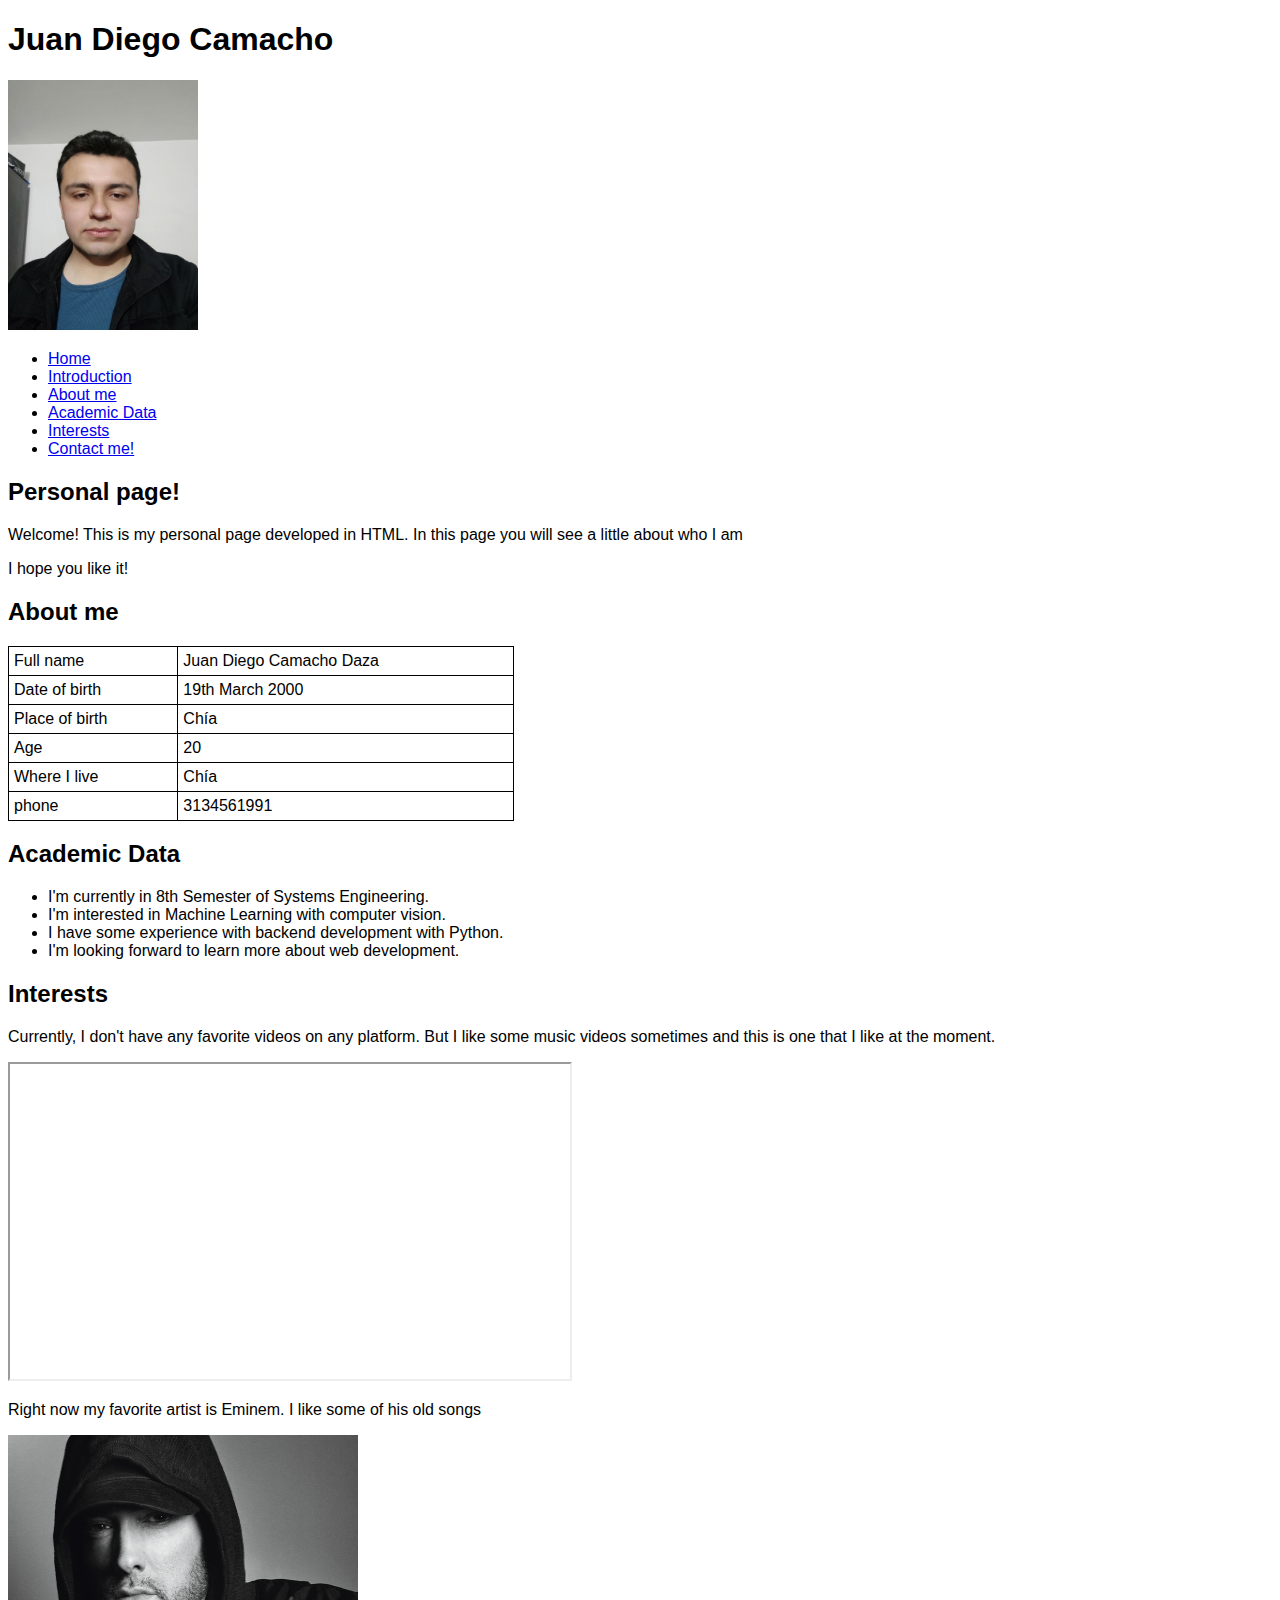
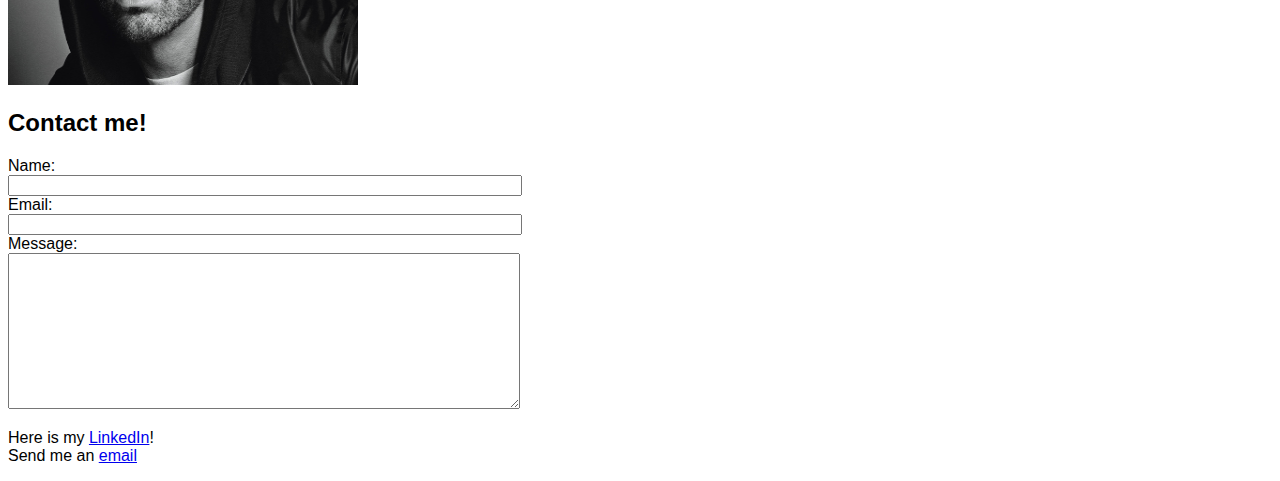
<file: Tarea_1/index.html>
<!DOCTYPE html>
<html lang="en">
  <head>
    <meta charset="UTF-8" />
    <meta name="viewport" content="width=device-width, initial-scale=1.0" />
    <title>Página personal</title>
    <style>
      * {
        font-family: Arial, "Helvetica Neue", Helvetica, sans-serif;
      }
      table,
      th,
      td {
        border: 1px solid black;
        border-collapse: collapse;
      }
      th,
      td {
        padding: 5px;
      }
    </style>
  </head>
  <body id="body">
    <header>
      <h1>Juan Diego Camacho</h1>
      <img src="photo.jpg" alt="Personal photo" width="190" height="250" />
    </header>
    <nav>
      <ul>
        <li><a href="#">Home</a></li>
        <li><a href="#introduction">Introduction</a></li>
        <li><a href="#about_me">About me</a></li>
        <li><a href="#academic">Academic Data</a></li>
        <li><a href="#interest">Interests</a></li>
        <li><a href="#contact">Contact me!</a></li>
      </ul>
    </nav>
    <main>
      <section id="introduction">
        <h2>Personal page!</h2>
        <p>
          Welcome! This is my personal page developed in HTML. In this page you
          will see a little about who I am
        </p>
        <p>I hope you like it!</p>
      </section>
      <section id="about_me">
        <h2>About me</h2>
        <table style="width: 40%">
          <tr>
            <td>Full name</td>
            <td>Juan Diego Camacho Daza</td>
          </tr>
          <tr>
            <td>Date of birth</td>
            <td>19th March 2000</td>
          </tr>
          <tr>
            <td>Place of birth</td>
            <td>Chía</td>
          </tr>
          <tr>
            <td>Age</td>
            <td>20</td>
          </tr>
          <tr>
            <td>Where I live</td>
            <td>Chía</td>
          </tr>
          <tr>
            <td>phone</td>
            <td>3134561991</td>
          </tr>
        </table>
      </section>
      <section id="academic">
        <h2>Academic Data</h2>
        <ul>
          <li>I'm currently in 8th Semester of Systems Engineering.</li>
          <li>I'm interested in Machine Learning with computer vision.</li>
          <li>I have some experience with backend development with Python.</li>
          <li>I'm looking forward to learn more about web development.</li>
        </ul>
      </section>
      <section id="interest">
        <h2>Interests</h2>
        <p>
          Currently, I don't have any favorite videos on any platform. But I
          like some music videos sometimes and this is one that I like at the
          moment.
        </p>
        <div>
          <iframe
            width="560"
            height="315"
            src="https://www.youtube.com/embed/lxRwEPvL-mQ"
            allow="accelerometer; autoplay; clipboard-write; encrypted-media; gyroscope; picture-in-picture"
            allowfullscreen
          ></iframe>
          <p>
            Right now my favorite artist is Eminem. I like some of his old songs
          </p>
          <img src="eminem.jpg" alt="Eminem Picture" height="250" width="350" />
        </div>
      </section>
      <section id="contact">
        <h2>Contact me!</h2>
        <form>
          <label>Name:</label>
          <br />
          <input type="text" name="Name" style="width: 40%" />
          <br />
          <label>Email:</label>
          <br />
          <input type="text" name="email" style="width: 40%" />
          <br />
          <label>Message:</label>
          <br />
          <textarea
            name="message"
            cols="30"
            rows="10"
            style="width: 40%"
          ></textarea>
        </form>
      </section>
    </main>
    <footer>
      <p>
        Here is my
        <a href="https://www.linkedin.com/in/juan-diego-camacho-daza-bb1073196/"
          >LinkedIn</a
        >!
        <br />
        Send me an <a href="mailto:jd.camachod@uniandes.edu.co">email</a>
      </p>
    </footer>
  </body>
</html>
</file>
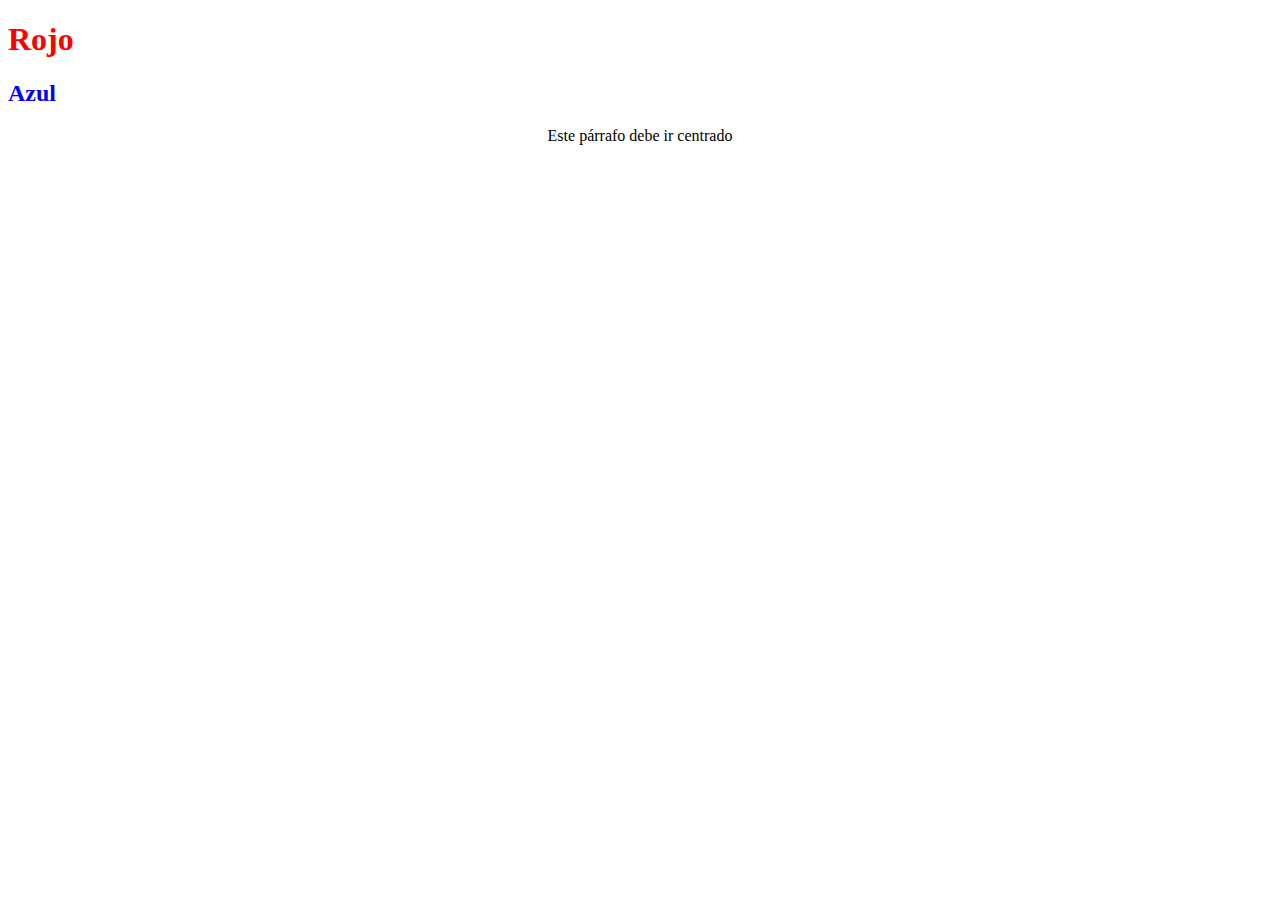
<file: Tarea_2/index1.html>
<!DOCTYPE html>

<html>
  <head>
    <link rel="stylesheet" href="style1.css" />

    <title>Respuesta ejercicio 10</title>
  </head>

  <body>
    <h1>Rojo</h1>
    <h2>Azul</h2>
    <p>Este párrafo debe ir centrado</p>
  </body>
</html>
</file>
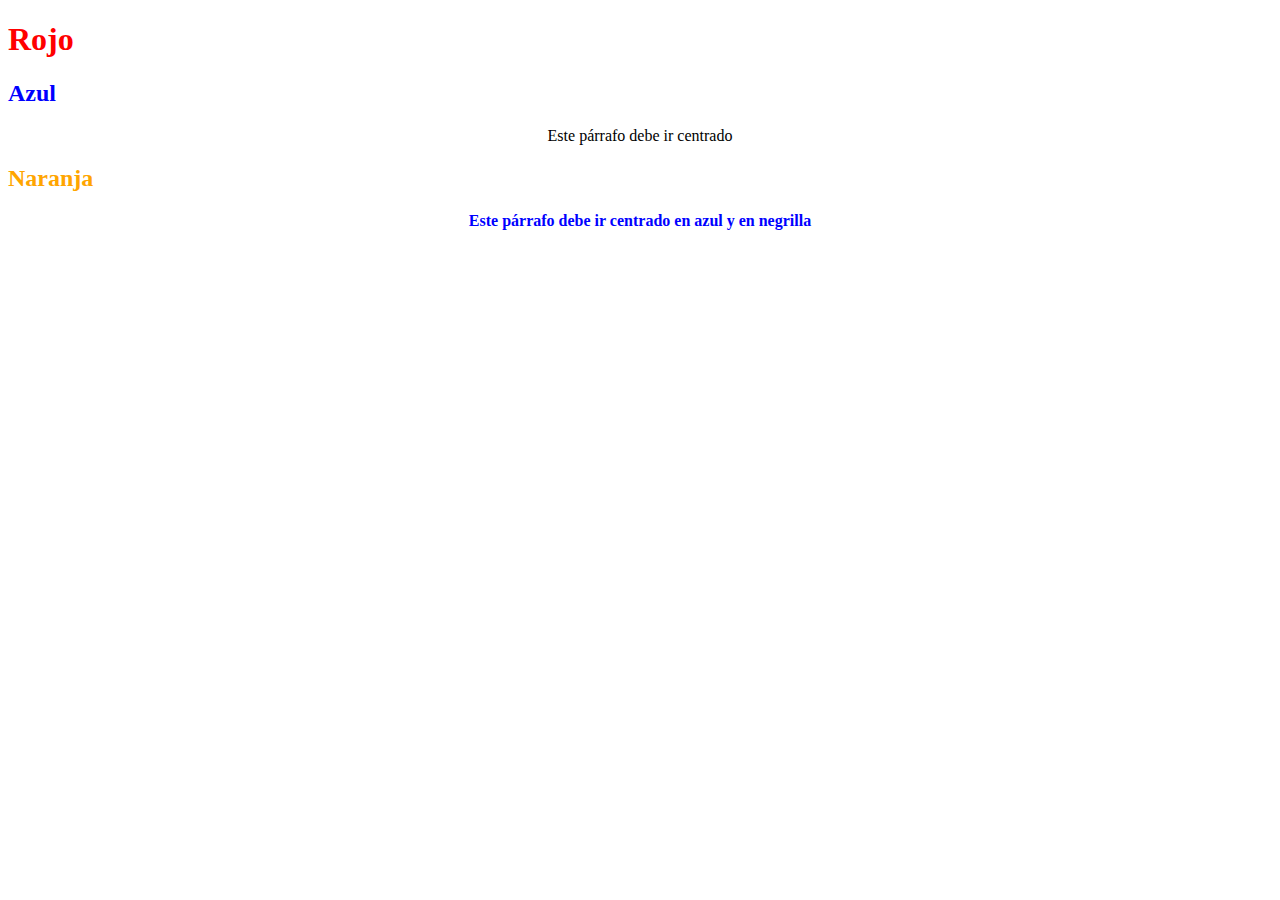
<file: Tarea_2/index2.html>
<!DOCTYPE html>

<html>
  <head>
    <title>Respuesta ejercicio 11</title>
    <link rel="stylesheet" href="style2.css" />
  </head>
  <body>
    <h1>Rojo</h1>
    <h2 class="azul">Azul</h2>
    <p>Este párrafo debe ir centrado</p>
    <h2 class="naranja">Naranja</h2>
    <p class="parr2">Este párrafo debe ir centrado en azul y en negrilla</p>
  </body>
</html>
</file>
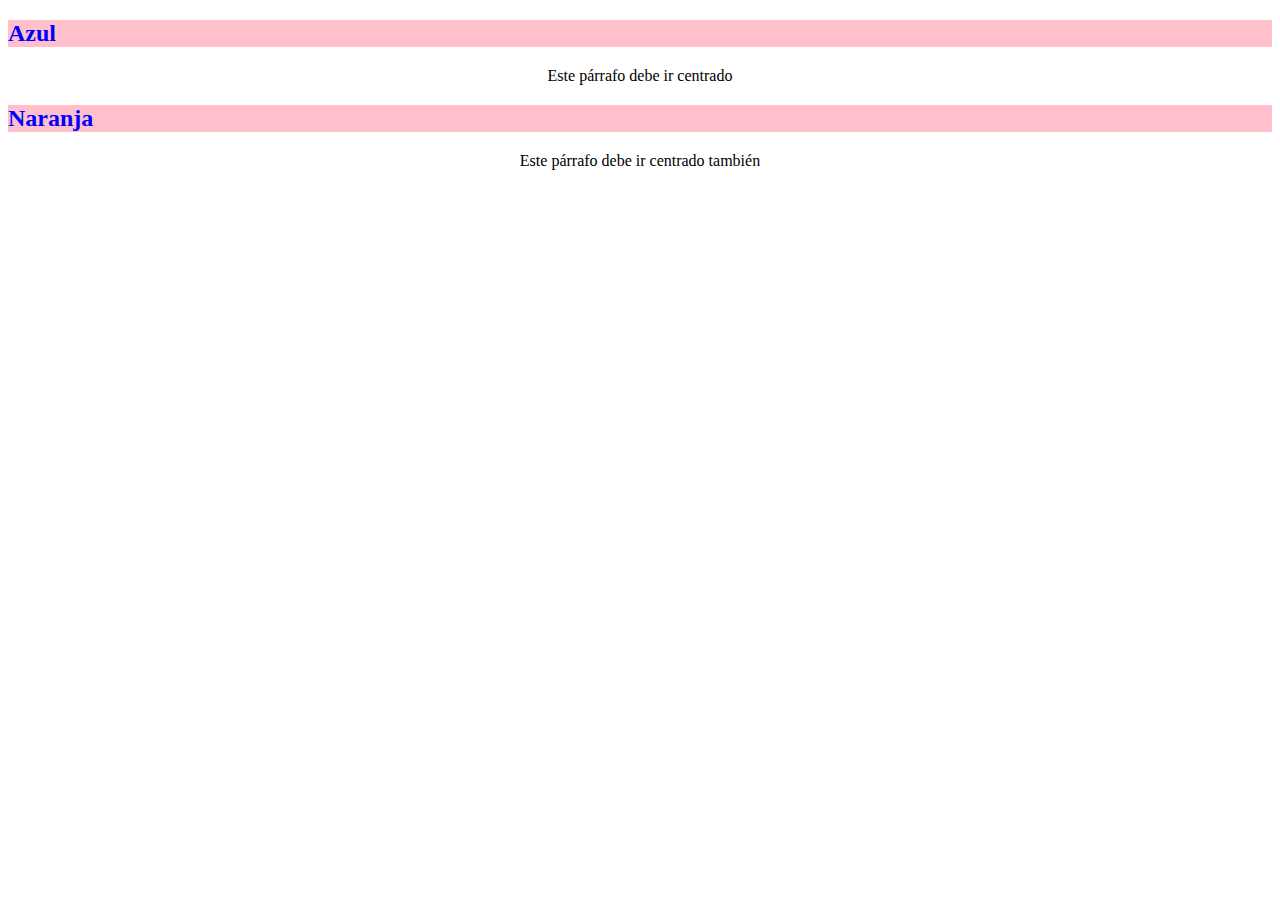
<file: Tarea_2/index3.html>
<!DOCTYPE html>

<html>
  <head>
    <title>Respuesta al ejercicio 12</title>
    <link rel="stylesheet" href="style3.css" />
  </head>
  <body>
    <h2 id="encabezado">Azul</h2>
    <p>Este párrafo debe ir centrado</p>
    <h2 id="encabezado">Naranja</h2>
    <p>Este párrafo debe ir centrado también</p>
  </body>
</html>
</file>
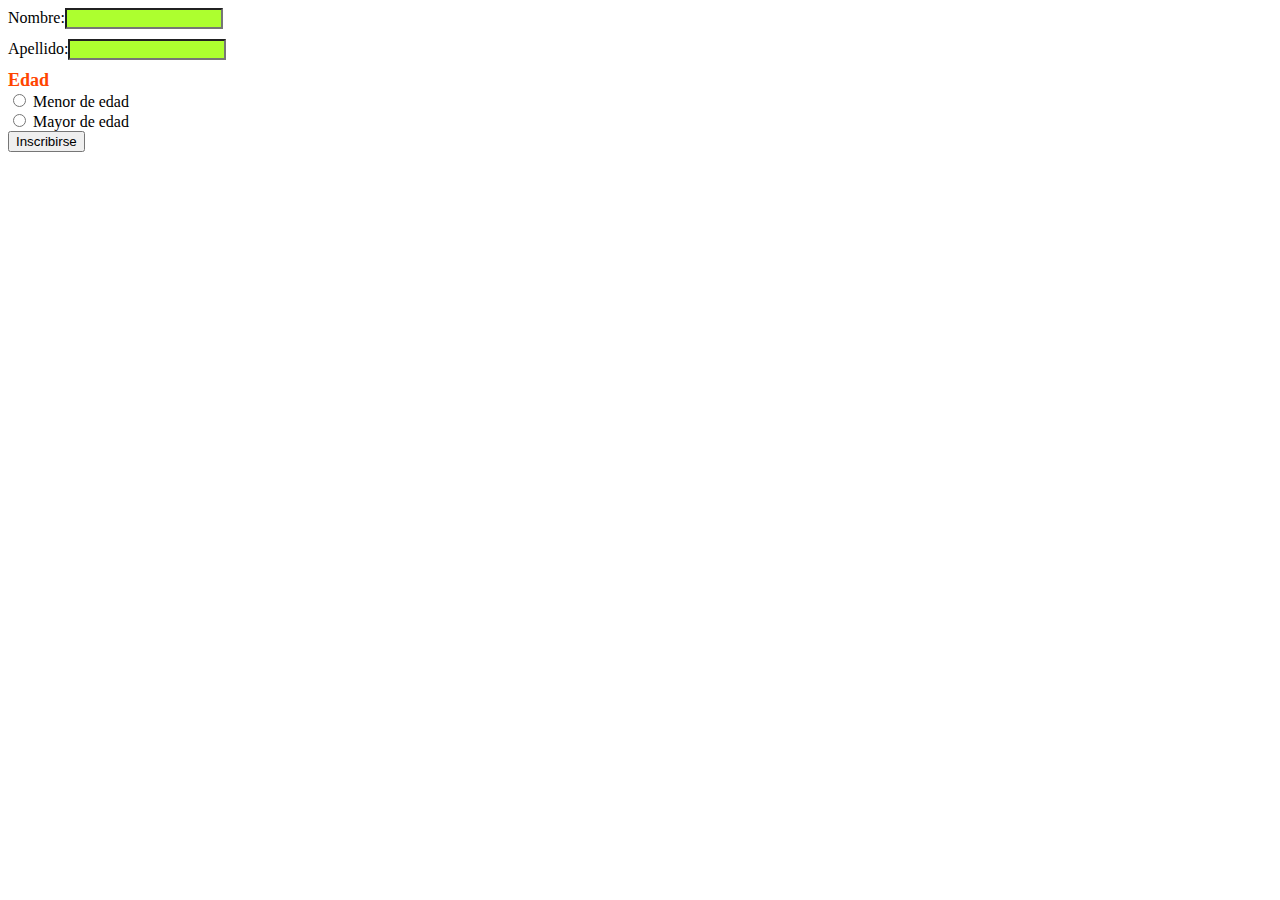
<file: Tarea_2/index4.html>
<!DOCTYPE html>
<html>
  <head>
    <title>Respuesta al ejercicio 13</title>
    <link rel="stylesheet" href="style4.css" />
  </head>
  <body>
    <form name="input" action="" method="get">
      Nombre:<input class="textbox" type="text" name="Name" size="20" /><br />
      Apellido:<input class="textbox" type="text" name="Name" size="20" />
      <div>
        <label id="edad" for="visitante">Edad</label><br />
        <input type="radio" id="familiar" />
        <label for="familiar">Menor de edad</label><br />
        <input type="radio" id="externo" />
        <label for="externo">Mayor de edad</label>
      </div>
      <input type="button" value="Inscribirse" />
    </form>
  </body>
</html>
</file>
<file: Tarea_2/style1.css>
h1 {
  color: red;
}

h2 {
  color: blue;
}

p {
  text-align: center;
}
</file>
<file: Tarea_2/style2.css>
h1 {
  color: red;
}

h2.azul {
  color: blue;
}
h2.naranja {
  color: orange;
}
p {
  text-align: center;
}

p.parr2 {
  color: blue;
  font-weight: bold;
}
</file>
<file: Tarea_2/style3.css>
h2 {
  color: blue;
  background-color: pink;
}
p {
  text-align: center;
}
</file>
<file: Tarea_2/style4.css>
input.textbox {
  background-color: greenyellow;
  width: 150px;
  margin-bottom: 10px;
}

#edad {
  color: orangered;
  font-weight: bolder;
  font-size: large;
}
</file>
